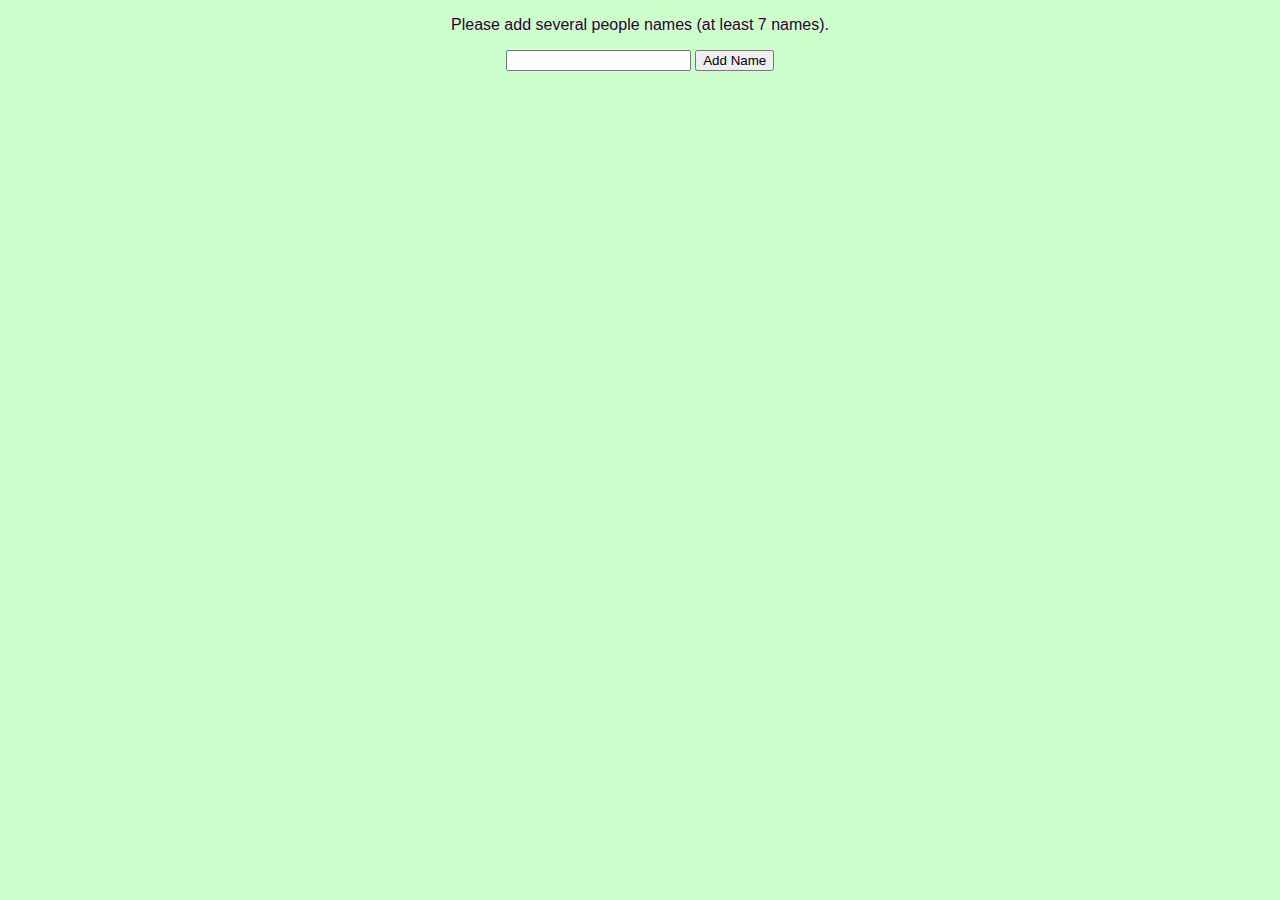
<file: Pixomatic/Pixomatic_Option2/index.html>
<!DOCTYPE html>
<html lang="en">
<head>
    <meta charset="UTF-8">
    <title>People list</title>
    <link rel="stylesheet" href="css/style.css">
</head>

<body>
    <p>
        Please add several people names (at least 7 names).
    </p>

    <form id="myForm">
        <input type="text" id="name">
        <input type="button" onclick="myFunction()" value="Add Name">
    </form>

    <br/>
    <ul id="names">
    </ul>

    <script src="js/main.js"></script>
</body>
</html>
</file>
<file: Pixomatic/Pixomatic_Option2/css/style.css>
body, html {
    background-color:#CCFFCC;
    font-family:sans-serif;
    color:#330033;
    text-align:center;
}

ul {
    margin:auto;
    width:20%;
    text-align:center;
}

li {
    list-style-type:none;
    padding:5px;
    margin:2px;
    border:2px double #CCCCCC;
}

[draggable] {
    user-select: none;
}
</file>
